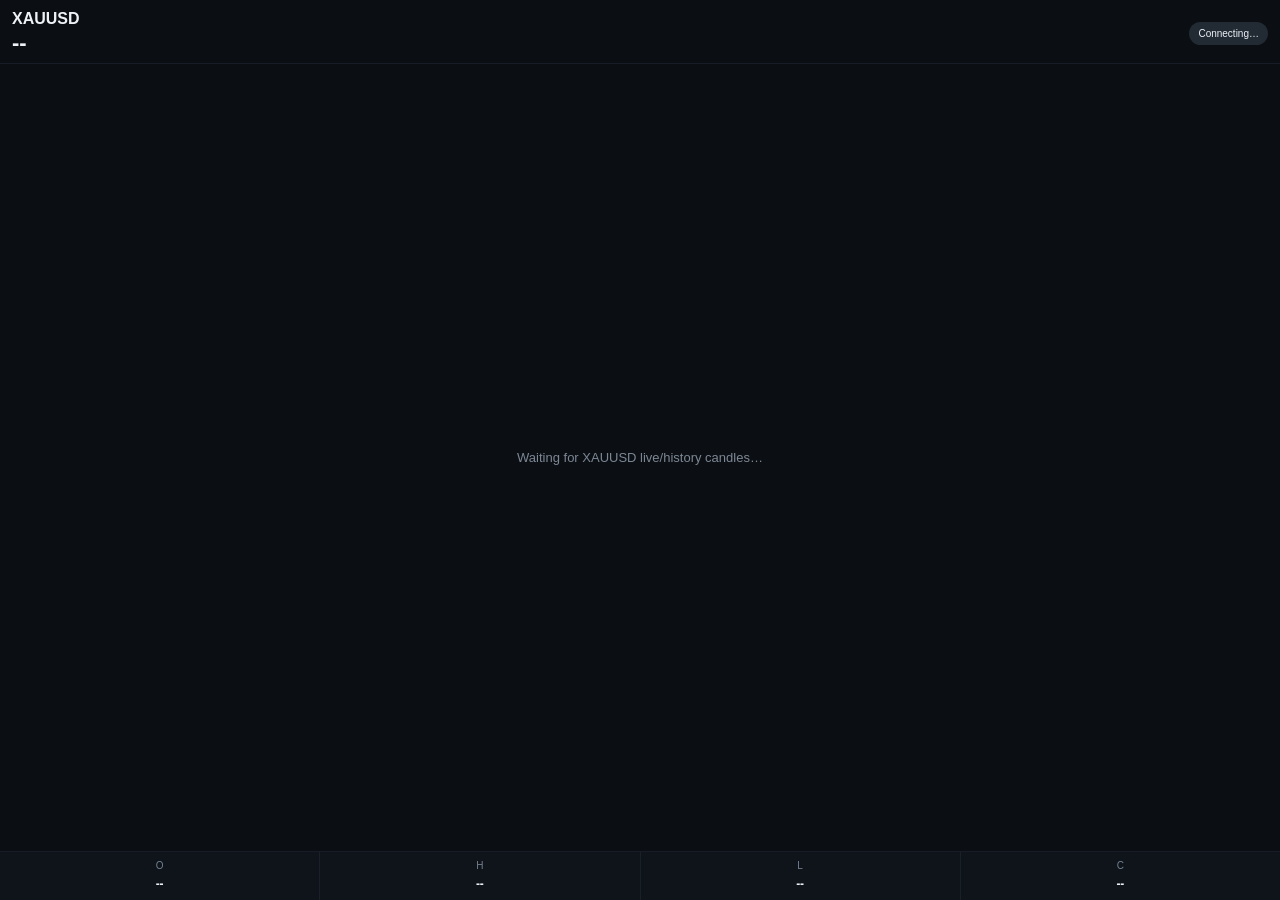
<file: app/src/main/assets/fcs_chart/index.html>
<!doctype html>
<html>
<head>
  <meta charset="utf-8" />
  <meta name="viewport" content="width=device-width,initial-scale=1,maximum-scale=1,user-scalable=no" />
  <title>FCS XAUUSD Live Chart</title>
  <link rel="stylesheet" href="chart.css" />
  <script src="https://fcsapi.com/demo/socket/v4/fcs-client-lib.js"></script>
</head>
<body>
  <div id="app">
    <div class="topbar">
      <div>
        <div class="symbol">XAUUSD</div>
        <div id="price" class="price">--</div>
      </div>
      <div id="status" class="status disconnected">Connecting…</div>
    </div>
    <div id="timeframes" class="timeframes" aria-hidden="true">
      <button data-tf="1m">1m</button><button data-tf="5m">5m</button><button data-tf="15m" class="active">15m</button><button data-tf="30m">30m</button><button data-tf="1h">1H</button><button data-tf="2h">2H</button><button data-tf="4h">4H</button><button data-tf="1D">1D</button><button data-tf="1W">1W</button>
    </div>
    <div class="chart-wrap"><canvas id="chart"></canvas><div id="emptyState" class="empty">Waiting for XAUUSD live/history candles…</div></div>
    <div class="quote-row"><div><span>O</span><b id="o">--</b></div><div><span>H</span><b id="h">--</b></div><div><span>L</span><b id="l">--</b></div><div><span>C</span><b id="c">--</b></div></div>
  </div>
  <script src="chart.js"></script>
</body>
</html>
</file>
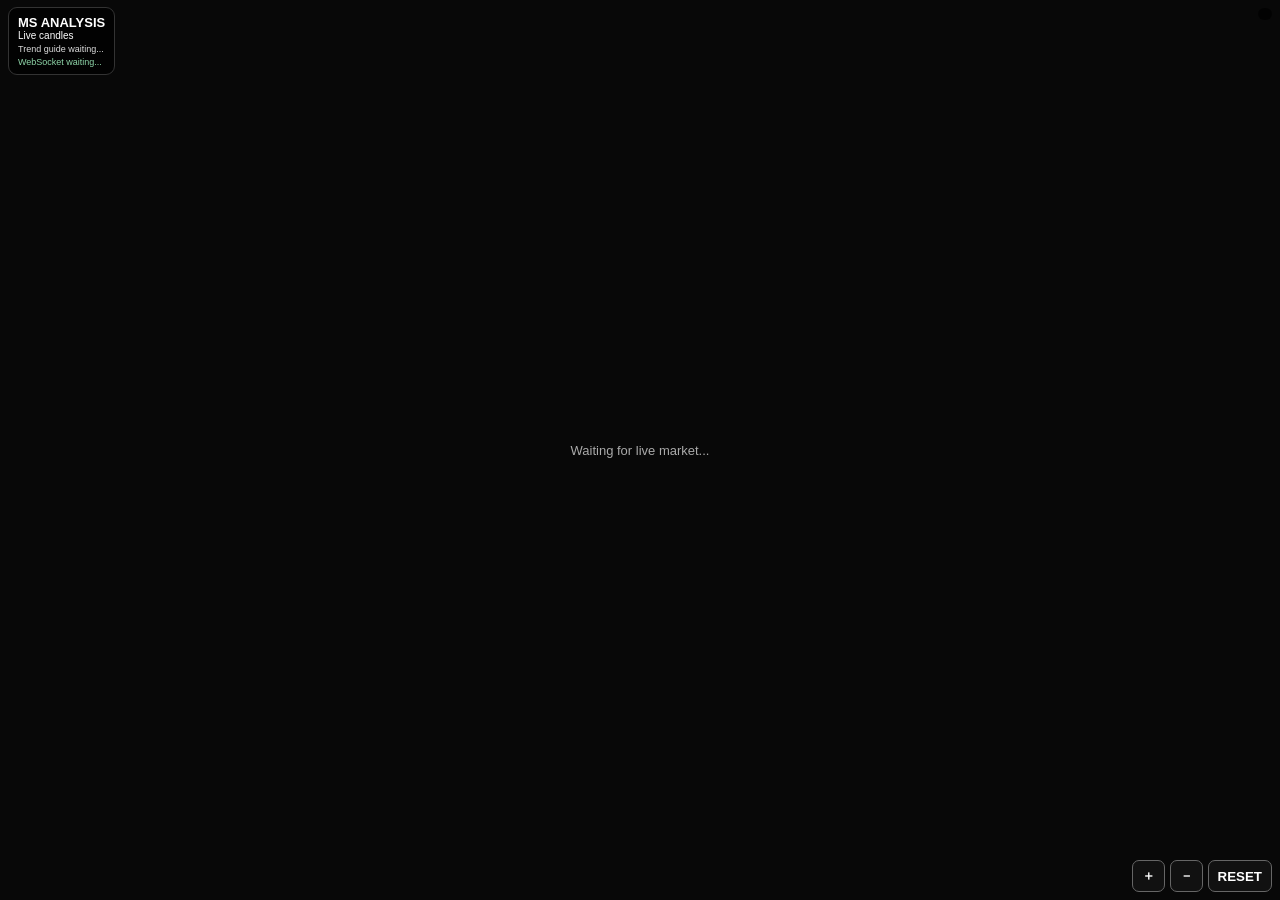
<file: app/src/main/assets/chart.html>
<!doctype html>
<html>
<head>
<meta name="viewport" content="width=device-width,initial-scale=1,maximum-scale=1,user-scalable=no">
<style>
*{box-sizing:border-box}html,body{margin:0;width:100%;height:100%;background:#050505;color:#fff;font-family:Arial,sans-serif;overflow:hidden}#wrap{position:relative;width:100%;height:100%;background:#080808}#canvas{width:100%;height:100%;display:block;touch-action:none}#head{position:absolute;left:8px;top:7px;z-index:5;background:rgba(0,0,0,.78);border:1px solid #333;border-radius:9px;padding:7px 9px;font-size:10px;max-width:250px}#head b{font-size:13px}#trend{margin-top:3px;color:#ddd;font-size:9px}#live{margin-top:3px;font-size:9px;color:#8fd6a9}#ohlc{position:absolute;right:8px;top:8px;color:#aaa;font-size:9px;background:rgba(0,0,0,.68);padding:6px 7px;border-radius:8px}.tools{position:absolute;right:8px;bottom:8px;z-index:9;display:flex;gap:5px}.tools button{background:#111;color:#fff;border:1px solid #666;border-radius:7px;padding:6px 9px;font-weight:bold}#msg{position:absolute;inset:0;display:flex;align-items:center;justify-content:center;text-align:center;padding:24px;color:#aaa;font-size:13px;pointer-events:none}.hide{display:none!important}
</style>
<script src="fcs-client-lib.js"></script>
</head>
<body><div id="wrap"><canvas id="canvas"></canvas><div id="head"><b id="ticker">MS ANALYSIS</b><br><span id="period">Live candles</span><div id="trend">Trend guide waiting...</div><div id="live">WebSocket waiting...</div></div><div id="ohlc"></div><div class="tools"><button onclick="zoom(-8)">＋</button><button onclick="zoom(8)">－</button><button onclick="resetView();draw()">RESET</button></div><div id="msg">Waiting for live market...</div></div>
<script>
let candles=[],signal=null,currentTicker='XAUUSD',currentPeriod='15m',viewCount=44,offset=0,dragX=null;
let fcs=null,socketKey='',connected=false,lastSocketState='OFF';
const cacheByKey={};const c=document.getElementById('canvas'),ctx=c.getContext('2d'),msg=document.getElementById('msg'),trendEl=document.getElementById('trend'),liveEl=document.getElementById('live');
const allSymbols=['FX:XAUUSD','BINANCE:BTCUSDT'],allPeriods=['1','5','15','30','60'];
function normalizeTf(x){x=(''+x).toLowerCase();if(x==='1'||x==='1m')return'1m';if(x==='5'||x==='5m')return'5m';if(x==='15'||x==='15m')return'15m';if(x==='30'||x==='30m')return'30m';if(x==='60'||x==='1h')return'1h';return x}
function socketTf(x){x=normalizeTf(x);return x==='1h'?'60':x.replace('m','')}
function internalSymbol(s){s=(''+s).toUpperCase();return s.endsWith('XAUUSD')?'XAUUSD':s.endsWith('BTCUSDT')?'BTCUSDT':s}
function socketSymbol(s){return ((''+s).toUpperCase()==='BTCUSDT')?'BINANCE:BTCUSDT':'FX:XAUUSD'}
function ikey(s,p){return internalSymbol(s)+'|'+normalizeTf(p)}
function secTime(t){t=+t||Math.floor(Date.now()/1000);if(t>99999999999)t=Math.floor(t/1000);return t}
function bucketStart(t,tf){const secs=normalizeTf(tf)==='1h'?3600:parseInt(normalizeTf(tf))*60;return Math.floor(secTime(t)/secs)*secs}
function state(s){lastSocketState=s;liveEl.textContent=s;try{AndroidLive.onSocketState(s)}catch(e){}}
function showMessage(t){msg.textContent=t;msg.classList.remove('hide')}
function hideMessage(){msg.classList.add('hide')}
function notifyAndroid(sym,tf,x){try{AndroidLive.onSocketMessage(JSON.stringify({type:'price',symbol:socketSymbol(sym),timeframe:socketTf(tf),prices:{mode:'candle',t:x.t,o:x.o,h:x.h,l:x.l,c:x.c,v:x.v||0}}))}catch(e){}}
function upsert(k,x){let a=cacheByKey[k]||[];x={t:secTime(x.t),o:+x.o,h:+x.h,l:+x.l,c:+x.c,v:+x.v||0};if(!isFinite(x.c))return null;if(!isFinite(x.o))x.o=x.c;if(!isFinite(x.h))x.h=x.c;if(!isFinite(x.l))x.l=x.c;let i=a.findIndex(v=>+v.t===+x.t);if(i>=0)a[i]=x;else{a.push(x);a.sort((u,v)=>+u.t-+v.t);if(a.length>1200)a=a.slice(-1200)}cacheByKey[k]=a;return x}
function applyTick(sym,tf,price,t,volume){price=+price;if(!isFinite(price))return null;const k=ikey(sym,tf),bt=bucketStart(t,tf),a=cacheByKey[k]||[];let x=a.length?Object.assign({},a[a.length-1]):null;if(!x||+x.t!==bt)x={t:bt,o:price,h:price,l:price,c:price,v:+volume||0};else{x.h=Math.max(+x.h,price);x.l=Math.min(+x.l,price);x.c=price;if(isFinite(+volume))x.v=+volume}return upsert(k,x)}
function startFcsLive(key){if(!key){state('WEBSOCKET KEY REQUIRED');return}socketKey=key;if(fcs){try{fcs.disconnect()}catch(e){}}connected=false;state('LIVE STREAM CONNECTING…');try{fcs=new FCSClient(key);fcs.focusTimeout=0;fcs.reconnectDelay=3000;fcs.reconnectlimit=0;fcs.onconnected=()=>{connected=true;state('LIVE STREAM CONNECTED');for(const s of allSymbols)for(const tf of allPeriods)fcs.join(s,tf)};fcs.onreconnect=()=>{connected=true;state('LIVE STREAM RECONNECTED');for(const s of allSymbols)for(const tf of allPeriods)fcs.join(s,tf)};fcs.onclose=e=>{connected=false;state('LIVE STREAM RECONNECTING'+(e&&e.code?' • '+e.code:''))};fcs.onerror=e=>{connected=false;state('LIVE STREAM ERROR • RETRYING')};fcs.onmessage=handleLive;const p=fcs.connect();if(p&&p.catch)p.catch(e=>state('LIVE STREAM CONNECT FAILED • '+(e&&e.message?e.message:'retrying')))}catch(e){state('LIVE STREAM ERROR • '+(e&&e.message?e.message:'unknown'))}}
function handleLive(data){if(!data||data.type!=='price')return;const sym=internalSymbol(data.symbol),tf=normalizeTf(data.timeframe),p=data.prices;if(!p)return;let x=null;if(Array.isArray(p)&&p.length>=5){x=upsert(ikey(sym,tf),{t:p[0],o:p[1],h:p[2],l:p[3],c:p[4],v:p[5]||0})}else{const mode=(''+(p.mode||'')).toLowerCase();if(mode==='profile')return;if(p.o!=null&&p.h!=null&&p.l!=null&&p.c!=null){x=upsert(ikey(sym,tf),{t:p.t||p.update||Date.now(),o:p.o,h:p.h,l:p.l,c:p.c,v:p.v||0})}else{const price=+(p.c??p.price??p.ask??p.bid);if(isFinite(price))x=applyTick(sym,tf,price,p.t||p.update||Date.now(),p.v||0)}}if(!x)return;notifyAndroid(sym,tf,x);if(sym===currentTicker&&tf===currentPeriod){candles=(cacheByKey[ikey(sym,tf)]||[]).slice();hideMessage();draw()}}
function initLiveChart(accessKey,liveKey,symbol,period,publicKey){currentTicker=symbol||currentTicker;currentPeriod=normalizeTf(period||currentPeriod);document.getElementById('ticker').textContent=currentTicker+' • '+currentPeriod;document.getElementById('period').textContent='WebSocket live candle';selectLive(currentTicker,currentPeriod);startFcsLive(liveKey)}
function switchLiveChart(symbol,period){selectLive(symbol,period)}
function selectLive(symbol,period){currentTicker=internalSymbol(symbol||currentTicker);currentPeriod=normalizeTf(period||currentPeriod);document.getElementById('ticker').textContent=currentTicker+' • '+currentPeriod;document.getElementById('period').textContent='WebSocket live candle';candles=(cacheByKey[ikey(currentTicker,currentPeriod)]||[]).slice();resetView();if(candles.length){hideMessage();draw()}else{draw();showMessage('Waiting for first '+currentTicker+' • '+currentPeriod+' live WebSocket candle…')}}
function pauseLiveChart(){if(fcs){try{fcs.disconnect()}catch(e){}}fcs=null;connected=false;state('BACKGROUND LIVE HANDOFF')}
function renderCandles(j,ticker,period){try{const incoming=typeof j==='string'?JSON.parse(j):j,tf=normalizeTf(period),k=ikey(ticker,tf),live=cacheByKey[k]||[];let merged=Array.isArray(incoming)?incoming.map(x=>({t:secTime(x.t),o:+x.o,h:+x.h,l:+x.l,c:+x.c,v:+x.v||0})):[];for(const x of live){const i=merged.findIndex(v=>+v.t===+x.t);if(i>=0)merged[i]=x;else merged.push(x)}merged.sort((a,b)=>a.t-b.t);cacheByKey[k]=merged.slice(-1200);if(internalSymbol(ticker)===currentTicker&&tf===currentPeriod){candles=cacheByKey[k].slice();resetView();hideMessage();draw()}}catch(e){showMessage('Chart data error')}}
function setSignal(j){try{signal=!j?null:(typeof j==='string'?JSON.parse(j):j);draw()}catch(e){signal=null;draw()}}
function clearChart(){signal=null;draw()}
function resetView(){viewCount=Math.min(44,Math.max(18,candles.length||44));offset=0}
function resize(){const d=devicePixelRatio||1,r=c.getBoundingClientRect();c.width=Math.max(1,Math.floor(r.width*d));c.height=Math.max(1,Math.floor(r.height*d));ctx.setTransform(d,0,0,d,0,0);draw()}
function visible(){const n=candles.length,count=Math.min(viewCount,n),end=Math.max(count,n-offset),start=Math.max(0,end-count);return candles.slice(start,end)}
function emaSeries(data,p){if(!data.length)return[];const k=2/(p+1),out=[+data[0].c];for(let i=1;i<data.length;i++)out.push(+data[i].c*k+out[i-1]*(1-k));return out}
function smaSeries(data,p){const out=[];for(let i=0;i<data.length;i++){const s=data.slice(Math.max(0,i-p+1),i+1);out.push(s.reduce((a,x)=>a+(+x.c),0)/s.length)}return out}
function regression(data){const n=Math.min(24,data.length),start=data.length-n;if(n<3)return null;let sx=0,sy=0,sxy=0,sxx=0;for(let i=0;i<n;i++){const y=+data[start+i].c;sx+=i;sy+=y;sxy+=i*y;sxx+=i*i}const den=n*sxx-sx*sx;if(!den)return null;const slope=(n*sxy-sx*sy)/den;return{start,n,slope,intercept:(sy-slope*sx)/n}}
function fmt(v){return !isFinite(v)?'-':Math.abs(v)>=100?v.toFixed(2):v.toFixed(5)}
function series(vals,left,top,pw,ph,lo,hi,stroke,dash=[]){if(vals.length<2)return;const y=v=>top+(hi-v)/(hi-lo)*ph,step=pw/vals.length;ctx.save();ctx.strokeStyle=stroke;ctx.lineWidth=1.05;ctx.setLineDash(dash);ctx.beginPath();vals.forEach((v,i)=>{const x=left+step*(i+.5),yy=y(v);i?ctx.lineTo(x,yy):ctx.moveTo(x,yy)});ctx.stroke();ctx.restore()}
function box(text,x,y){ctx.save();ctx.font='9px Arial';const tw=ctx.measureText(text).width+10;ctx.fillStyle='rgba(0,0,0,.90)';ctx.strokeStyle='#888';ctx.lineWidth=.7;ctx.fillRect(x,y-10,tw,14);ctx.strokeRect(x,y-10,tw,14);ctx.fillStyle='#fff';ctx.fillText(text,x+5,y);ctx.restore()}
function draw(){const w=c.clientWidth,h=c.clientHeight;ctx.clearRect(0,0,w,h);ctx.fillStyle='#080808';ctx.fillRect(0,0,w,h);const data=visible();if(data.length<1)return;const left=50,right=86,top=64,bottom=42,pw=Math.max(80,w-left-right),ph=h-top-bottom;let lo=Infinity,hi=-Infinity;for(const x of data){lo=Math.min(lo,+x.l);hi=Math.max(hi,+x.h)}let sigVals=[];if(signal){for(const k of ['entry','sl','tp1','tp2']){const v=+signal[k];if(isFinite(v))sigVals.push(v)}if(isFinite(+signal.fvgLow))lo=Math.min(lo,+signal.fvgLow);if(isFinite(+signal.fvgHigh))hi=Math.max(hi,+signal.fvgHigh)}if(sigVals.length&&isFinite(lo)&&isFinite(hi)){const base=Math.max(1e-9,hi-lo||1),mn=Math.min(...sigVals),mx=Math.max(...sigVals);if(mn>lo-base*2)lo=Math.min(lo,mn);if(mx<hi+base*2)hi=Math.max(hi,mx)}if(!isFinite(lo)||!isFinite(hi))return;if(hi<=lo)hi=lo+Math.max(1,Math.abs(lo)*.001);const pad=(hi-lo)*.1||1;lo-=pad;hi+=pad;const y=v=>top+(hi-v)/(hi-lo)*ph;ctx.strokeStyle='#202020';ctx.fillStyle='#777';ctx.font='9px Arial';for(let i=0;i<=5;i++){const yy=top+ph*i/5;ctx.beginPath();ctx.moveTo(left,yy);ctx.lineTo(left+pw,yy);ctx.stroke();ctx.fillText(fmt(hi-(hi-lo)*i/5),2,yy+3)}const e20=emaSeries(data,20),e50=emaSeries(data,50),s20=smaSeries(data,20),s50=smaSeries(data,50);if(data.length>1){series(e20,left,top,pw,ph,lo,hi,'#f2f2f2');series(e50,left,top,pw,ph,lo,hi,'#888',[5,4]);series(s20,left,top,pw,ph,lo,hi,'#bdbdbd',[2,4]);series(s50,left,top,pw,ph,lo,hi,'#666',[2,6])}const sr=data.slice(-Math.min(26,data.length)),support=Math.min(...sr.map(x=>+x.l)),resistance=Math.max(...sr.map(x=>+x.h));for(const [v,lbl] of [[support,'S'],[resistance,'R']]){const yy=y(v);ctx.save();ctx.strokeStyle='#555';ctx.setLineDash([3,5]);ctx.beginPath();ctx.moveTo(left,yy);ctx.lineTo(left+pw,yy);ctx.stroke();ctx.restore();box(lbl+' '+fmt(v),left+4,yy-2)}const reg=regression(data);if(reg){const step=pw/data.length,x1=left+step*(reg.start+.5),x2=left+step*(reg.start+reg.n-.5),v1=reg.intercept,v2=reg.intercept+reg.slope*(reg.n-1);ctx.save();ctx.strokeStyle='#d5d5d5';ctx.setLineDash([7,5]);ctx.beginPath();ctx.moveTo(x1,y(v1));ctx.lineTo(x2,y(v2));ctx.stroke();ctx.restore();const tr=Math.abs(reg.slope)<((resistance-support)/Math.max(1,sr.length)*.08)?'MIXED / FLAT':reg.slope>0?'TREND UP':'TREND DOWN';trendEl.textContent=tr+' • EMA20 '+(e20[e20.length-1]>e50[e50.length-1]?'>':'<')+' EMA50'}const n=data.length,step=pw/Math.max(1,n),bw=Math.max(3,Math.min(11,step*.64));for(let i=0;i<n;i++){const x=data[i],xx=left+step*(i+.5),yo=y(+x.o),yc=y(+x.c),yh=y(+x.h),yl=y(+x.l),up=+x.c>=+x.o;ctx.strokeStyle=ctx.fillStyle=up?'#25d07f':'#ff4d4d';ctx.beginPath();ctx.moveTo(xx,yh);ctx.lineTo(xx,yl);ctx.stroke();ctx.fillRect(xx-bw/2,Math.min(yo,yc),bw,Math.max(1,Math.abs(yc-yo)))}if(signal){let labels=[];for(const [k,lbl] of [['entry','ENTRY'],['sl','SL'],['tp1','TP1'],['tp2','TP2']]){const v=+signal[k];if(!isFinite(v)||v<lo||v>hi)continue;const yy=y(v);ctx.save();ctx.strokeStyle='#fff';ctx.globalAlpha=k==='entry'?1:.68;ctx.setLineDash(k==='entry'?[]:[5,4]);ctx.beginPath();ctx.moveTo(left,yy);ctx.lineTo(left+pw,yy);ctx.stroke();ctx.restore();labels.push({yy,text:lbl+' '+fmt(v)})}labels.sort((a,b)=>a.yy-b.yy);for(let i=1;i<labels.length;i++)if(labels[i].yy-labels[i-1].yy<17)labels[i].yy=labels[i-1].yy+17;labels.forEach(o=>box(o.text,left+pw+5,Math.min(h-bottom-4,Math.max(top+12,o.yy))))}const last=data[data.length-1];document.getElementById('ohlc').textContent='O '+fmt(+last.o)+' H '+fmt(+last.h)+' L '+fmt(+last.l)+' C '+fmt(+last.c)}
function zoom(delta){viewCount=Math.max(16,Math.min(candles.length||220,viewCount+delta));draw()}c.addEventListener('wheel',e=>{e.preventDefault();zoom(e.deltaY>0?8:-8)},{passive:false});c.addEventListener('pointerdown',e=>{c.setPointerCapture(e.pointerId);dragX=e.clientX});c.addEventListener('pointermove',e=>{if(dragX==null)return;const dx=e.clientX-dragX;if(Math.abs(dx)>8){offset=Math.max(0,Math.min(Math.max(0,candles.length-viewCount),offset+(dx>0?2:-2)));dragX=e.clientX;draw()}});c.addEventListener('pointerup',()=>dragX=null);window.addEventListener('resize',resize);setTimeout(resize,50);
</script></body></html>
</file>
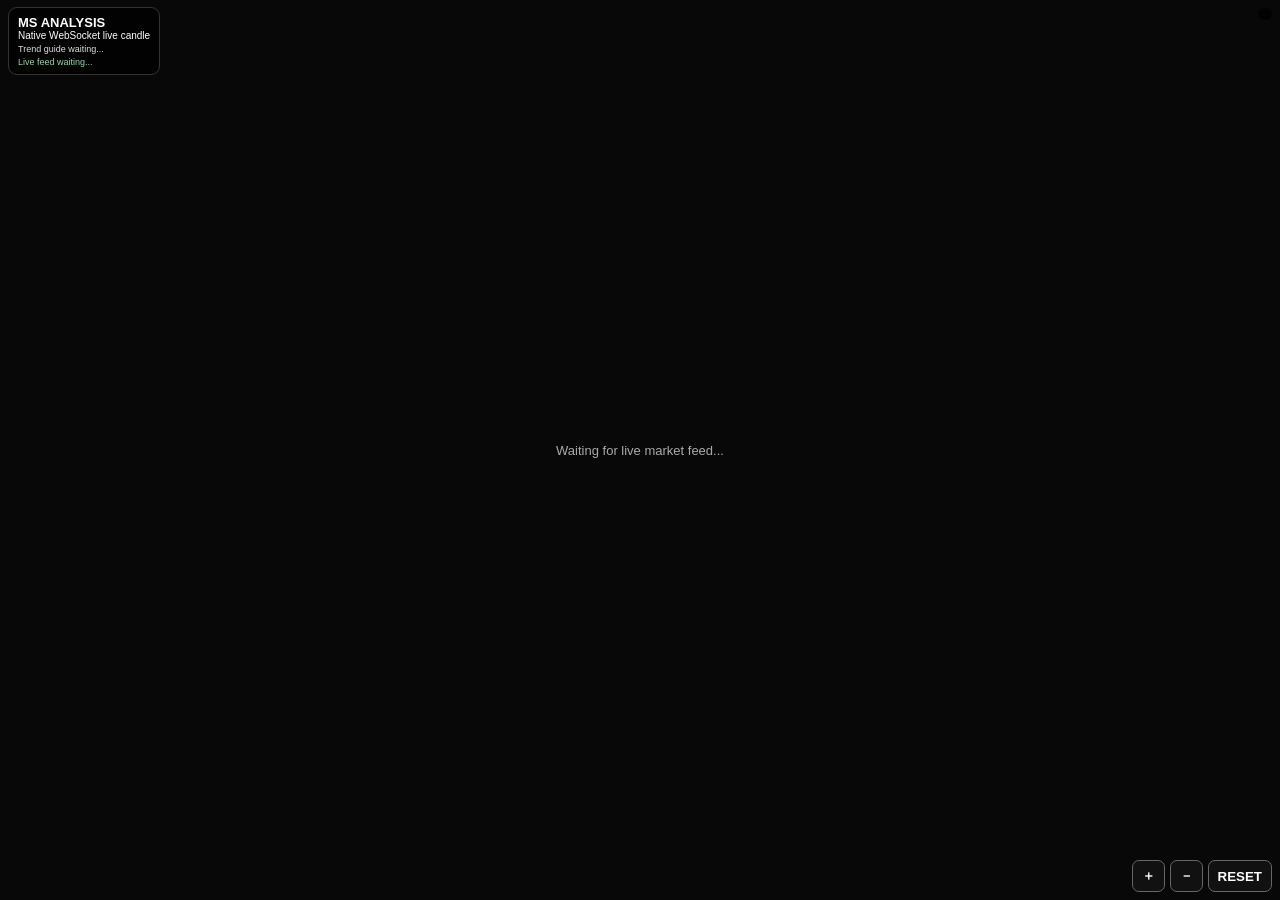
<file: app/src/main/assets/chart_v27.html>
<!doctype html>
<html>
<head>
<meta name="viewport" content="width=device-width,initial-scale=1,maximum-scale=1,user-scalable=no">
<style>
*{box-sizing:border-box}html,body{margin:0;width:100%;height:100%;background:#050505;color:#fff;font-family:Arial,sans-serif;overflow:hidden}#wrap{position:relative;width:100%;height:100%;background:#080808}#canvas{width:100%;height:100%;display:block;touch-action:none}#head{position:absolute;left:8px;top:7px;z-index:5;background:rgba(0,0,0,.80);border:1px solid #333;border-radius:9px;padding:7px 9px;font-size:10px;max-width:250px}#head b{font-size:13px}#trend{margin-top:3px;color:#ddd;font-size:9px}#live{margin-top:3px;font-size:9px;color:#8fd6a9}#ohlc{position:absolute;right:8px;top:8px;color:#aaa;font-size:9px;background:rgba(0,0,0,.70);padding:6px 7px;border-radius:8px}.tools{position:absolute;right:8px;bottom:8px;z-index:9;display:flex;gap:5px}.tools button{background:#111;color:#fff;border:1px solid #666;border-radius:7px;padding:6px 9px;font-weight:bold}#msg{position:absolute;inset:0;display:flex;align-items:center;justify-content:center;text-align:center;padding:24px;color:#aaa;font-size:13px;pointer-events:none}.hide{display:none!important}
</style>
</head>
<body><div id="wrap"><canvas id="canvas"></canvas><div id="head"><b id="ticker">MS ANALYSIS</b><br><span id="period">Native WebSocket live candle</span><div id="trend">Trend guide waiting...</div><div id="live">Live feed waiting...</div></div><div id="ohlc"></div><div class="tools"><button onclick="zoom(-8)">＋</button><button onclick="zoom(8)">－</button><button onclick="resetView();draw()">RESET</button></div><div id="msg">Waiting for live market feed...</div></div>
<script>
let candles=[],signal=null,currentTicker='XAUUSD',currentPeriod='15m',viewCount=44,offset=0,dragX=null;
const c=document.getElementById('canvas'),ctx=c.getContext('2d'),msg=document.getElementById('msg'),trendEl=document.getElementById('trend'),liveEl=document.getElementById('live'),ohlcEl=document.getElementById('ohlc');
function normTf(x){x=(''+x).toLowerCase();if(x==='1'||x==='1m')return'1m';if(x==='5'||x==='5m')return'5m';if(x==='15'||x==='15m')return'15m';if(x==='30'||x==='30m')return'30m';if(x==='60'||x==='1h')return'1h';return x}
function normSym(x){x=(''+x).toUpperCase();return x.endsWith('BTCUSDT')?'BTCUSDT':'XAUUSD'}
function sec(t){t=+t||Math.floor(Date.now()/1000);return t>99999999999?Math.floor(t/1000):t}
function setNativeState(s){liveEl.textContent=s||'Live feed waiting...'}
function showMessage(t){msg.textContent=t;msg.classList.remove('hide')}function hideMessage(){msg.classList.add('hide')}
function selectLive(symbol,period){currentTicker=normSym(symbol);currentPeriod=normTf(period);document.getElementById('ticker').textContent=currentTicker+' • '+currentPeriod;document.getElementById('period').textContent='Native WebSocket live candle';candles=[];signal=null;resetView();draw();showMessage('Waiting for '+currentTicker+' • '+currentPeriod+' live candle…')}
function renderCandles(j,ticker,period){try{const tf=normTf(period),sym=normSym(ticker);if(sym!==currentTicker||tf!==currentPeriod)return;let a=typeof j==='string'?JSON.parse(j):j;if(!Array.isArray(a))return;const live=candles.length?candles[candles.length-1]:null;candles=a.map(x=>({t:sec(x.t),o:+x.o,h:+x.h,l:+x.l,c:+x.c,v:+x.v||0})).filter(x=>isFinite(x.c));if(live){const i=candles.findIndex(x=>x.t===live.t);if(i>=0)candles[i]=live;else candles.push(live)}candles.sort((a,b)=>a.t-b.t);if(candles.length>1200)candles=candles.slice(-1200);resetView();hideMessage();draw()}catch(e){showMessage('Chart history merge error')}}
function pushNativeLive(symbol,period,j){try{const sym=normSym(symbol),tf=normTf(period);if(sym!==currentTicker||tf!==currentPeriod)return;const x=typeof j==='string'?JSON.parse(j):j;const q={t:sec(x.t),o:+x.o,h:+x.h,l:+x.l,c:+x.c,v:+x.v||0};if(!isFinite(q.c))return;if(!isFinite(q.o))q.o=q.c;if(!isFinite(q.h))q.h=q.c;if(!isFinite(q.l))q.l=q.c;const i=candles.findIndex(v=>v.t===q.t);if(i>=0)candles[i]=q;else{candles.push(q);candles.sort((a,b)=>a.t-b.t);if(candles.length>1200)candles=candles.slice(-1200)}hideMessage();if(offset===0&&candles.length>viewCount*2)viewCount=Math.max(24,Math.min(viewCount,candles.length));draw()}catch(e){}}
function setSignal(j){try{signal=!j?null:(typeof j==='string'?JSON.parse(j):j);draw()}catch(e){signal=null;draw()}}
function clearChart(){signal=null;draw()}
function resetView(){viewCount=Math.min(44,Math.max(18,candles.length||44));offset=0}
function resize(){const d=devicePixelRatio||1,r=c.getBoundingClientRect();c.width=Math.max(1,Math.floor(r.width*d));c.height=Math.max(1,Math.floor(r.height*d));ctx.setTransform(d,0,0,d,0,0);draw()}
function visible(){const n=candles.length,count=Math.min(viewCount,n),end=Math.max(count,n-offset),start=Math.max(0,end-count);return candles.slice(start,end)}
function emaSeries(data,p){if(!data.length)return[];const k=2/(p+1),out=[+data[0].c];for(let i=1;i<data.length;i++)out.push(+data[i].c*k+out[i-1]*(1-k));return out}
function smaSeries(data,p){const out=[];for(let i=0;i<data.length;i++){const s=data.slice(Math.max(0,i-p+1),i+1);out.push(s.reduce((a,x)=>a+(+x.c),0)/s.length)}return out}
function regression(data){const n=Math.min(24,data.length),start=data.length-n;if(n<3)return null;let sx=0,sy=0,sxy=0,sxx=0;for(let i=0;i<n;i++){const y=+data[start+i].c;sx+=i;sy+=y;sxy+=i*y;sxx+=i*i}const den=n*sxx-sx*sx;if(!den)return null;const slope=(n*sxy-sx*sy)/den;return{start,n,slope,intercept:(sy-slope*sx)/n}}
function fmt(v){return !isFinite(v)?'-':Math.abs(v)>=100?v.toFixed(2):v.toFixed(5)}
function series(vals,left,top,pw,ph,lo,hi,stroke,dash=[]){if(vals.length<2)return;const y=v=>top+(hi-v)/(hi-lo)*ph,step=pw/vals.length;ctx.save();ctx.strokeStyle=stroke;ctx.lineWidth=1.05;ctx.setLineDash(dash);ctx.beginPath();vals.forEach((v,i)=>{const x=left+step*(i+.5),yy=y(v);i?ctx.lineTo(x,yy):ctx.moveTo(x,yy)});ctx.stroke();ctx.restore()}
function box(text,x,y){ctx.save();ctx.font='9px Arial';const tw=ctx.measureText(text).width+10;ctx.fillStyle='rgba(0,0,0,.92)';ctx.strokeStyle='#888';ctx.lineWidth=.7;ctx.fillRect(x,y-10,tw,14);ctx.strokeRect(x,y-10,tw,14);ctx.fillStyle='#fff';ctx.fillText(text,x+5,y);ctx.restore()}
function draw(){const w=c.clientWidth,h=c.clientHeight;ctx.clearRect(0,0,w,h);ctx.fillStyle='#080808';ctx.fillRect(0,0,w,h);const data=visible();if(!data.length){ohlcEl.textContent='';trendEl.textContent='Trend guide waiting...';return}const left=50,right=86,top=64,bottom=42,pw=Math.max(80,w-left-right),ph=h-top-bottom;let lo=Infinity,hi=-Infinity;for(const x of data){lo=Math.min(lo,+x.l);hi=Math.max(hi,+x.h)}const sigVals=[];if(signal){for(const k of ['entry','sl','tp1','tp2']){const v=+signal[k];if(isFinite(v))sigVals.push(v)}}if(sigVals.length&&isFinite(lo)&&isFinite(hi)){const base=Math.max(1e-9,hi-lo||1),mn=Math.min(...sigVals),mx=Math.max(...sigVals);if(mn>lo-base*2)lo=Math.min(lo,mn);if(mx<hi+base*2)hi=Math.max(hi,mx)}if(hi<=lo)hi=lo+Math.max(1,Math.abs(lo)*.001);const pad=(hi-lo)*.10||1;lo-=pad;hi+=pad;const y=v=>top+(hi-v)/(hi-lo)*ph;ctx.strokeStyle='#202020';ctx.fillStyle='#777';ctx.font='9px Arial';for(let i=0;i<=5;i++){const yy=top+ph*i/5;ctx.beginPath();ctx.moveTo(left,yy);ctx.lineTo(left+pw,yy);ctx.stroke();ctx.fillText(fmt(hi-(hi-lo)*i/5),2,yy+3)}const e20=emaSeries(data,20),e50=emaSeries(data,50),s20=smaSeries(data,20),s50=smaSeries(data,50);if(data.length>1){series(e20,left,top,pw,ph,lo,hi,'#f2f2f2');series(e50,left,top,pw,ph,lo,hi,'#888',[5,4]);series(s20,left,top,pw,ph,lo,hi,'#bdbdbd',[2,4]);series(s50,left,top,pw,ph,lo,hi,'#666',[2,6])}const sr=data.slice(-Math.min(26,data.length)),support=Math.min(...sr.map(x=>+x.l)),resistance=Math.max(...sr.map(x=>+x.h));for(const [v,lbl] of [[support,'S'],[resistance,'R']]){const yy=y(v);ctx.save();ctx.strokeStyle='#555';ctx.setLineDash([3,5]);ctx.beginPath();ctx.moveTo(left,yy);ctx.lineTo(left+pw,yy);ctx.stroke();ctx.restore();box(lbl+' '+fmt(v),left+4,yy-2)}const reg=regression(data);if(reg){const step=pw/data.length,x1=left+step*(reg.start+.5),x2=left+step*(reg.start+reg.n-.5),v1=reg.intercept,v2=reg.intercept+reg.slope*(reg.n-1);ctx.save();ctx.strokeStyle='#d5d5d5';ctx.setLineDash([7,5]);ctx.beginPath();ctx.moveTo(x1,y(v1));ctx.lineTo(x2,y(v2));ctx.stroke();ctx.restore();const tr=Math.abs(reg.slope)<((resistance-support)/Math.max(1,sr.length)*.08)?'MIXED / FLAT':reg.slope>0?'TREND UP':'TREND DOWN';trendEl.textContent=tr+' • EMA20 '+(e20[e20.length-1]>e50[e50.length-1]?'>':'<')+' EMA50'}const n=data.length,step=pw/Math.max(1,n),bw=Math.max(3,Math.min(11,step*.64));for(let i=0;i<n;i++){const x=data[i],xx=left+step*(i+.5),yo=y(+x.o),yc=y(+x.c),yh=y(+x.h),yl=y(+x.l),up=+x.c>=+x.o;ctx.strokeStyle=ctx.fillStyle=up?'#25d07f':'#ff4d4d';ctx.beginPath();ctx.moveTo(xx,yh);ctx.lineTo(xx,yl);ctx.stroke();ctx.fillRect(xx-bw/2,Math.min(yo,yc),bw,Math.max(1,Math.abs(yc-yo)))}if(signal){const labels=[];for(const [k,lbl] of [['entry','ENTRY'],['sl','SL'],['tp1','TP1'],['tp2','TP2']]){const v=+signal[k];if(!isFinite(v)||v<lo||v>hi)continue;const yy=y(v);ctx.save();ctx.strokeStyle='#fff';ctx.globalAlpha=k==='entry'?1:.70;ctx.setLineDash(k==='entry'?[]:[5,4]);ctx.beginPath();ctx.moveTo(left,yy);ctx.lineTo(left+pw,yy);ctx.stroke();ctx.restore();labels.push({yy,text:lbl+' '+fmt(v)})}labels.sort((a,b)=>a.yy-b.yy);for(let i=1;i<labels.length;i++)if(labels[i].yy-labels[i-1].yy<17)labels[i].yy=labels[i-1].yy+17;labels.forEach(o=>box(o.text,left+pw+5,Math.min(h-bottom-4,Math.max(top+12,o.yy))))}const last=data[data.length-1];ohlcEl.textContent='O '+fmt(+last.o)+' H '+fmt(+last.h)+' L '+fmt(+last.l)+' C '+fmt(+last.c)}
function zoom(delta){viewCount=Math.max(16,Math.min(candles.length||220,viewCount+delta));draw()}c.addEventListener('wheel',e=>{e.preventDefault();zoom(e.deltaY>0?8:-8)},{passive:false});c.addEventListener('pointerdown',e=>{c.setPointerCapture(e.pointerId);dragX=e.clientX});c.addEventListener('pointermove',e=>{if(dragX==null)return;const dx=e.clientX-dragX;if(Math.abs(dx)>8){offset=Math.max(0,Math.min(Math.max(0,candles.length-viewCount),offset+(dx>0?2:-2)));dragX=e.clientX;draw()}});c.addEventListener('pointerup',()=>dragX=null);window.addEventListener('resize',resize);setTimeout(resize,50);
</script></body></html>
</file>
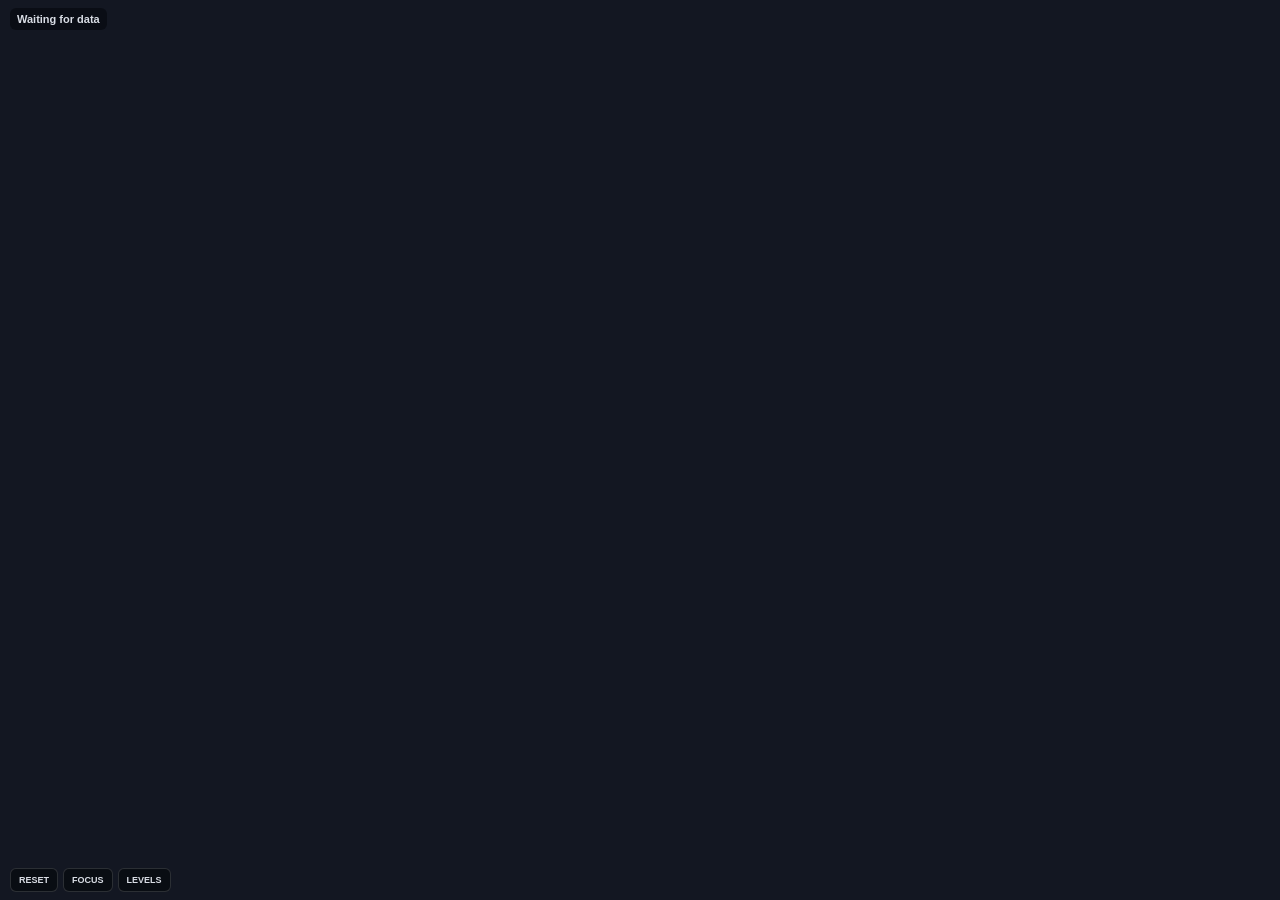
<file: app/src/main/assets/fcs_chart.html>
<!DOCTYPE html><html><head><meta charset="UTF-8"><meta name="viewport" content="width=device-width,initial-scale=1,maximum-scale=1,user-scalable=no"><style>html,body{margin:0;width:100%;height:100%;background:#131722;color:#fff;font-family:Arial,sans-serif;overflow:hidden;touch-action:none}#wrap{position:absolute;inset:0;touch-action:none}canvas{position:absolute;inset:0;width:100%;height:100%;touch-action:none}#top{position:absolute;left:10px;top:8px;font-size:11px;font-weight:700;color:#d9dde5;background:rgba(8,11,17,.72);padding:5px 7px;border-radius:6px;z-index:5}#tools{position:absolute;left:10px;bottom:8px;z-index:7;display:flex;gap:5px}.tool{font-size:9px;font-weight:700;color:#d9dde5;background:rgba(8,11,17,.82);border:1px solid rgba(255,255,255,.14);padding:6px 8px;border-radius:6px}#card{position:absolute;right:10px;top:10px;z-index:6;display:none;background:rgba(8,11,17,.9);border:1px solid rgba(255,255,255,.16);border-radius:8px;padding:8px 9px;font-size:9px;line-height:1.45}.row{white-space:nowrap}.dot{display:inline-block;width:18px;border-top:2px solid;margin-right:5px;vertical-align:middle}.entry{border-color:#f2c94c}.sl{border-color:#ff5a67;border-top-style:dashed}.tp1{border-color:#3ddc84;border-top-style:dashed}.tp2{border-color:#56d7d1;border-top-style:dashed}#tip{position:absolute;display:none;z-index:9;pointer-events:none;background:rgba(8,11,17,.94);border:1px solid rgba(255,255,255,.18);border-radius:6px;padding:6px 7px;font-size:9px;line-height:1.4;color:#e6e9ef}</style></head><body><div id="wrap"><canvas id="c"></canvas><div id="top">Waiting for data</div><div id="card"></div><div id="tools"><div class="tool" onclick="resetView()">RESET</div><div class="tool" onclick="focusSignal()">FOCUS</div><div class="tool" onclick="toggleLevels()">LEVELS</div></div><div id="tip"></div></div><script>
let candles=[],signal=null,sym='XAUUSD',tf='15m',visibleCount=120,offset=0,showLevels=true,cross=null;const cv=document.getElementById('c'),ctx=cv.getContext('2d'),tip=document.getElementById('tip');let drag=false,lastX=0,pinchDist=0,longTimer=null,moved=false;
function fmt(v){v=Number(v);return Number.isFinite(v)?(Math.abs(v)>=100?v.toFixed(2):v.toFixed(5)):'-'}function timeText(t){let ms=Number(t);if(ms<1e12)ms*=1000;const d=new Date(ms);return isNaN(d)?'':d.toLocaleString()}
function setEmptyMarket(s,p){sym=s||sym;tf=p||tf;candles=[];signal=null;offset=0;visibleCount=120;document.getElementById('top').textContent=sym+' • '+tf+' • press NEW ANALYZE';document.getElementById('card').style.display='none';draw()}
function setMarketData(s,p,raw){sym=s||sym;tf=p||tf;try{candles=typeof raw==='string'?JSON.parse(raw):raw}catch(e){candles=[]}offset=0;visibleCount=Math.min(120,Math.max(30,candles.length));document.getElementById('top').textContent=sym+' • '+tf+' • '+candles.length+' candles';draw()}
function setSignalCard(raw){try{signal=typeof raw==='string'?JSON.parse(raw):raw}catch(e){signal=null}renderCard();focusSignal()}
function clearSignalCard(){signal=null;renderCard();draw()}function toggleLevels(){showLevels=!showLevels;draw()}
function renderCard(){const e=document.getElementById('card');if(!signal){e.style.display='none';e.innerHTML='';return}e.innerHTML='<b>'+String(signal.direction||'SETUP')+' • '+String(signal.state||'')+' • '+String(signal.score||'-')+'/100</b><div class="row"><span class="dot entry"></span>ENTRY '+fmt(signal.entry)+'</div><div class="row"><span class="dot sl"></span>SL '+fmt(signal.sl)+'</div><div class="row"><span class="dot tp1"></span>TP1 '+fmt(signal.tp1)+'</div><div class="row"><span class="dot tp2"></span>TP2 '+fmt(signal.tp2)+'</div>';e.style.display='block'}
function resetView(){offset=0;visibleCount=Math.min(120,Math.max(30,candles.length));cross=null;tip.style.display='none';draw()}function focusSignal(){if(!candles.length){draw();return}visibleCount=Math.min(Math.max(45,Math.round(candles.length*.42)),90);offset=0;cross=null;tip.style.display='none';draw()}
function viewData(){if(!candles.length)return[];const count=Math.min(candles.length,Math.max(20,Math.round(visibleCount)));const maxOffset=Math.max(0,candles.length-count);offset=Math.max(0,Math.min(maxOffset,offset));const end=candles.length-Math.round(offset);const start=Math.max(0,end-count);return candles.slice(start,end)}
function resize(){const d=devicePixelRatio||1,w=cv.clientWidth,h=cv.clientHeight;if(cv.width!==Math.floor(w*d)||cv.height!==Math.floor(h*d)){cv.width=Math.floor(w*d);cv.height=Math.floor(h*d)}ctx.setTransform(d,0,0,d,0,0);draw()}
function draw(){const w=cv.clientWidth,h=cv.clientHeight;ctx.clearRect(0,0,w,h);ctx.fillStyle='#131722';ctx.fillRect(0,0,w,h);const data=viewData();if(!data.length)return;let lo=Math.min(...data.map(x=>Number(x.l))),hi=Math.max(...data.map(x=>Number(x.h)));if(signal&&showLevels){[signal.entry,signal.sl,signal.tp1,signal.tp2].forEach(v=>{v=Number(v);if(Number.isFinite(v)){lo=Math.min(lo,v);hi=Math.max(hi,v)}})}let pad=(hi-lo)*.08||1;lo-=pad;hi+=pad;const left=8,right=50,top=35,bottom=30,pw=w-left-right,ph=h-top-bottom;ctx.strokeStyle='rgba(255,255,255,.07)';ctx.lineWidth=1;for(let i=0;i<5;i++){let yy=top+ph*i/4;ctx.beginPath();ctx.moveTo(left,yy);ctx.lineTo(w-right,yy);ctx.stroke();let v=hi-(hi-lo)*i/4;ctx.fillStyle='#9ba3af';ctx.font='9px Arial';ctx.fillText(fmt(v),w-right+4,yy+3)}const step=pw/Math.max(data.length,1),bw=Math.max(2,Math.min(9,step*.62));const y=v=>top+(hi-Number(v))/(hi-lo)*ph;data.forEach((x,i)=>{const cx=left+step*i+step/2,yo=y(x.o),yc=y(x.c),yh=y(x.h),yl=y(x.l),up=Number(x.c)>=Number(x.o);ctx.strokeStyle=up?'#26a69a':'#ef5350';ctx.fillStyle=ctx.strokeStyle;ctx.beginPath();ctx.moveTo(cx,yh);ctx.lineTo(cx,yl);ctx.stroke();ctx.fillRect(cx-bw/2,Math.min(yo,yc),bw,Math.max(1,Math.abs(yc-yo)))});if(signal&&showLevels){[['entry','#f2c94c','ENTRY'],['sl','#ff5a67','SL'],['tp1','#3ddc84','TP1'],['tp2','#56d7d1','TP2']].forEach(([k,col,label])=>{let v=Number(signal[k]);if(!Number.isFinite(v))return;let yy=y(v);ctx.save();ctx.strokeStyle=col;ctx.lineWidth=1.5;if(k!=='entry')ctx.setLineDash([6,4]);ctx.beginPath();ctx.moveTo(left,yy);ctx.lineTo(w-right,yy);ctx.stroke();ctx.setLineDash([]);ctx.fillStyle=col;ctx.font='bold 9px Arial';ctx.fillText(label+' '+fmt(v),left+3,yy-3);ctx.restore()})}if(cross){const x=Math.max(left,Math.min(w-right,cross.x)),cy=Math.max(top,Math.min(h-bottom,cross.y));ctx.save();ctx.strokeStyle='rgba(220,225,235,.55)';ctx.setLineDash([4,4]);ctx.beginPath();ctx.moveTo(x,top);ctx.lineTo(x,h-bottom);ctx.moveTo(left,cy);ctx.lineTo(w-right,cy);ctx.stroke();ctx.restore();const idx=Math.max(0,Math.min(data.length-1,Math.floor((x-left)/step)));const q=data[idx];if(q){tip.innerHTML='<b>'+sym+' • '+tf+'</b><br>'+timeText(q.t)+'<br>O '+fmt(q.o)+' &nbsp; H '+fmt(q.h)+'<br>L '+fmt(q.l)+' &nbsp; C '+fmt(q.c);tip.style.display='block';tip.style.left=Math.min(w-150,x+9)+'px';tip.style.top=Math.max(38,cy-65)+'px'}}}
function dist(a,b){const dx=a.clientX-b.clientX,dy=a.clientY-b.clientY;return Math.sqrt(dx*dx+dy*dy)}
cv.addEventListener('touchstart',e=>{e.preventDefault();moved=false;if(e.touches.length===2){pinchDist=dist(e.touches[0],e.touches[1]);clearTimeout(longTimer);return}drag=true;lastX=e.touches[0].clientX;const x=e.touches[0].clientX,y=e.touches[0].clientY;longTimer=setTimeout(()=>{cross={x,y};drag=false;draw()},520)},{passive:false});
cv.addEventListener('touchmove',e=>{e.preventDefault();moved=true;clearTimeout(longTimer);if(e.touches.length===2){const d=dist(e.touches[0],e.touches[1]);if(pinchDist>0){const factor=pinchDist/d;visibleCount=Math.max(20,Math.min(candles.length||180,visibleCount*factor));pinchDist=d;draw()}return}if(drag&&e.touches.length===1){const x=e.touches[0].clientX,dx=x-lastX;lastX=x;const data=viewData(),pw=Math.max(1,cv.clientWidth-58),step=pw/Math.max(1,data.length);offset+=-dx/step;draw()}if(cross&&e.touches.length===1){cross={x:e.touches[0].clientX,y:e.touches[0].clientY};draw()}},{passive:false});
cv.addEventListener('touchend',e=>{clearTimeout(longTimer);drag=false;pinchDist=0},{passive:false});let lastTap=0;cv.addEventListener('click',()=>{const n=Date.now();if(n-lastTap<330)resetView();lastTap=n});
cv.addEventListener('wheel',e=>{e.preventDefault();visibleCount=Math.max(20,Math.min(candles.length||180,visibleCount*(e.deltaY>0?1.12:.88)));draw()},{passive:false});window.addEventListener('resize',resize);setTimeout(resize,0);
</script></body></html>
</file>
<file: app/src/main/assets/fcs_chart/chart.css>
*{box-sizing:border-box}html,body{margin:0;padding:0;background:#0b0f14;color:#eef2f7;font-family:Arial,sans-serif;height:100%;overflow:hidden}#app{height:100vh;display:flex;flex-direction:column}.topbar{display:flex;align-items:center;justify-content:space-between;padding:10px 12px 7px}.symbol{font-size:16px;font-weight:700}.price{font-size:22px;font-weight:800;margin-top:2px}.status{font-size:10px;padding:6px 9px;border-radius:999px;background:#222a34}.status.connected{background:#15351f}.status.reconnecting{background:#4a3511}.status.error{background:#4a1717}.timeframes{display:none}.chart-wrap{position:relative;flex:1;min-height:260px;border-top:1px solid #161d26;border-bottom:1px solid #161d26;touch-action:none;overflow:hidden}#chart{width:100%;height:100%;display:block;touch-action:none}.empty{position:absolute;inset:0;display:flex;align-items:center;justify-content:center;color:#7d8794;font-size:13px;pointer-events:none;padding:18px;text-align:center}.quote-row{display:grid;grid-template-columns:repeat(4,1fr);gap:1px;background:#1a2028}.quote-row div{background:#0f141b;padding:8px 6px;text-align:center}.quote-row span{display:block;color:#74808e;font-size:10px;margin-bottom:3px}.quote-row b{font-size:12px}
</file>
